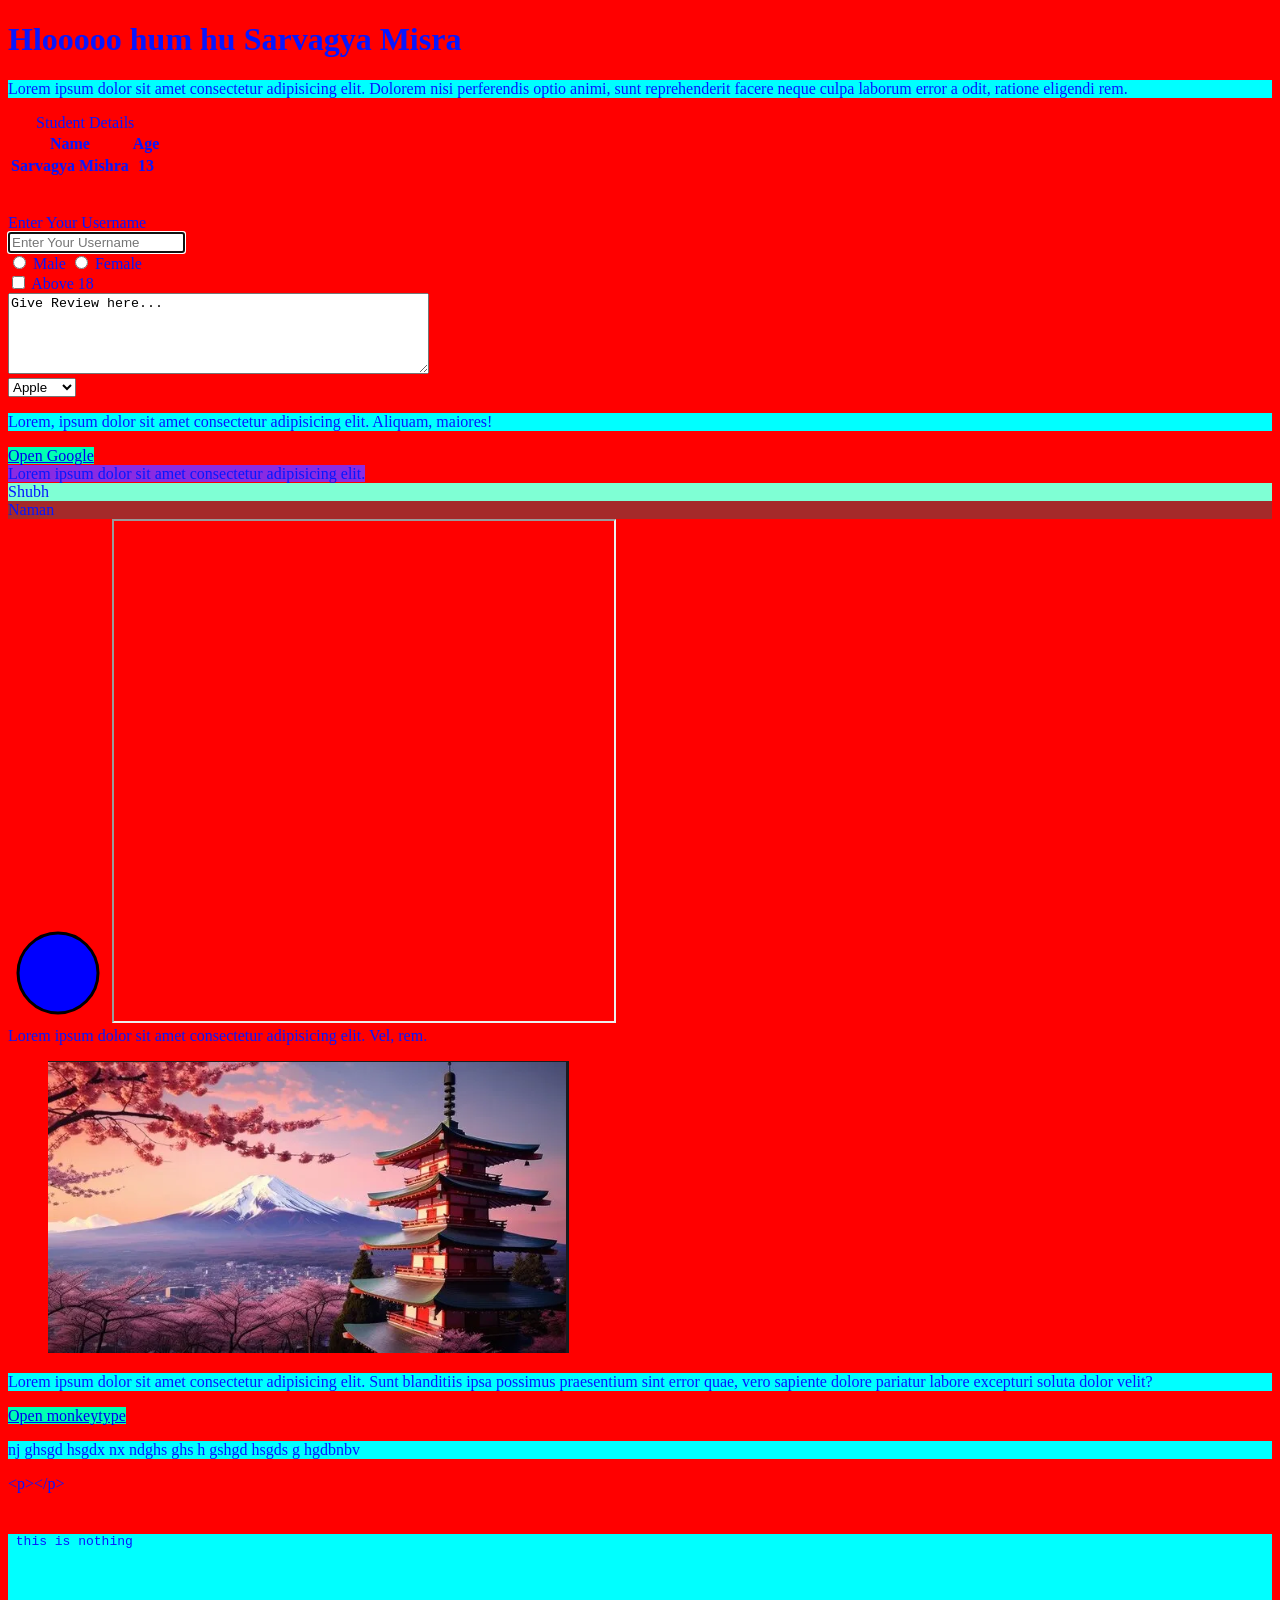
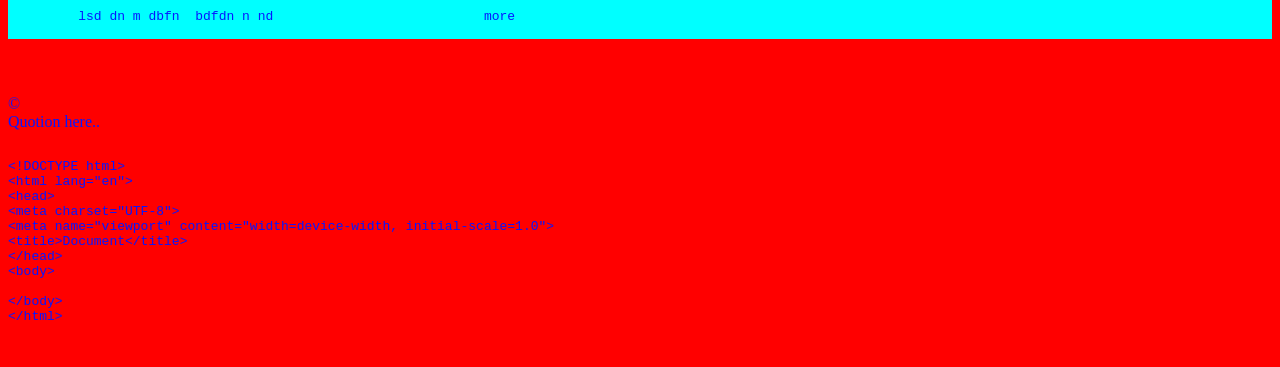
<file: index.html>
<!DOCTYPE html>
<html lang="en">

<head>
    <meta charset="UTF-8">
    <meta name="viewport" content="width=device-width, initial-scale=1.0">
    <title>My Website</title>
    <link rel="stylesheet" href="style.css">
</head>

<body>
    <h1>Hlooooo hum hu Sarvagya Misra</h1>

    <p>Lorem ipsum dolor sit amet consectetur adipisicing elit. Dolorem nisi perferendis optio animi, sunt reprehenderit
        facere neque culpa laborum error a odit, ratione eligendi rem.</p>
    <alt img src="Image.png">
        <table>
            <caption>Student Details</caption>
            <tr>
                <th id="Name">Name</th>
                <th id="age">Age</th>
            </tr>
            <tr>
                <th id="Name">Sarvagya Mishra</th>
                <th id="age">13</th>
            </tr>
        </table>
        <br>
        <br>
        <form action="post">
            <div>
                <label for="Username">Enter Your Username </label>
                <br>
                <input type="text" id="username" name="username" placeholder="Enter Your Username" required autofocus>
            </div>
            <div>
                <input type="radio" id="male" name="gender" value="male" required>
                <label for="male">Male</label>
                <input type="radio" id="female" name="gender" value="female" required>
                <label for="female">Female</label>
            </div>
            <div>
                <input type="checkbox" id="Above 18" value=" age" required>
                <label for="Above 18">Above 18</label>
            </div>
            <div>
                <textarea name="Review" rows="5" cols="50">Give Review here...</textarea>
            </div>
            <div>
                <select name="fruits">
                    <option value="apple">Apple</option>
                    <option value="banana">Banana</option>
                    <option value="cherry">Cherry</option>
                </select>
            </div>
            <p>Lorem, ipsum dolor sit amet consectetur adipisicing elit. Aliquam, maiores!</p>
            <a href="https://www.google.com">Open Google</a>
            <div>
                <span>Lorem ipsum dolor sit amet consectetur adipisicing elit.</span>
            </div>
            <div id="First" class="red">Shubh</div>
            <div id="Second" class="red">Naman</div>
        </form>
        <svg height="100" width="100">
            <circle cx="50" cy="50" r="40" stroke="black" stroke-width="3" fill="blue" />
        </svg>
        <iframe src="https://www.codewithharry.com/tutorial/html-iframes" width="500" height="500"
            title="Code with harry"></iframe>
        <header>
            <aside>Lorem ipsum dolor sit amet consectetur adipisicing elit. Vel, rem.</aside>
        </header>
        <main>
            <figure><img src="Image.png" alt=""></figure>
            <p>Lorem ipsum dolor sit amet consectetur adipisicing elit. Sunt blanditiis ipsa possimus praesentium sint
                error
                quae, vero sapiente dolore pariatur labore excepturi soluta dolor velit?</p>
        </main>
        <footer>
            <a href="https://monkeytype.com">Open monkeytype</a>
        </footer>
        <p>nj ghsgd hsgdx nx ndghs ghs h gshgd hsgds g hgdbnbv </p>
        &lt;p&gt;&lt;/p&gt;
        <pre>
        <p> this is nothing




         lsd dn m dbfn  bdfdn n nd                           more
        </p>
    </pre>
        &copy;
        <br>
        <quotation>
            Quotion here..
        </quotation>
        <pre>
        <code>
&lt;!DOCTYPE html&gt;
&lt;html lang="en"&gt;
&lt;head&gt;
&lt;meta charset="UTF-8"&gt;
&lt;meta name="viewport" content="width=device-width, initial-scale=1.0"&gt;
&lt;title&gt;Document&lt;/title&gt;
&lt;/head&gt;
&lt;body&gt;

&lt;/body&gt;
&lt;/html&gt;
        </code>
      </pre>

</body>

</html>
</file>
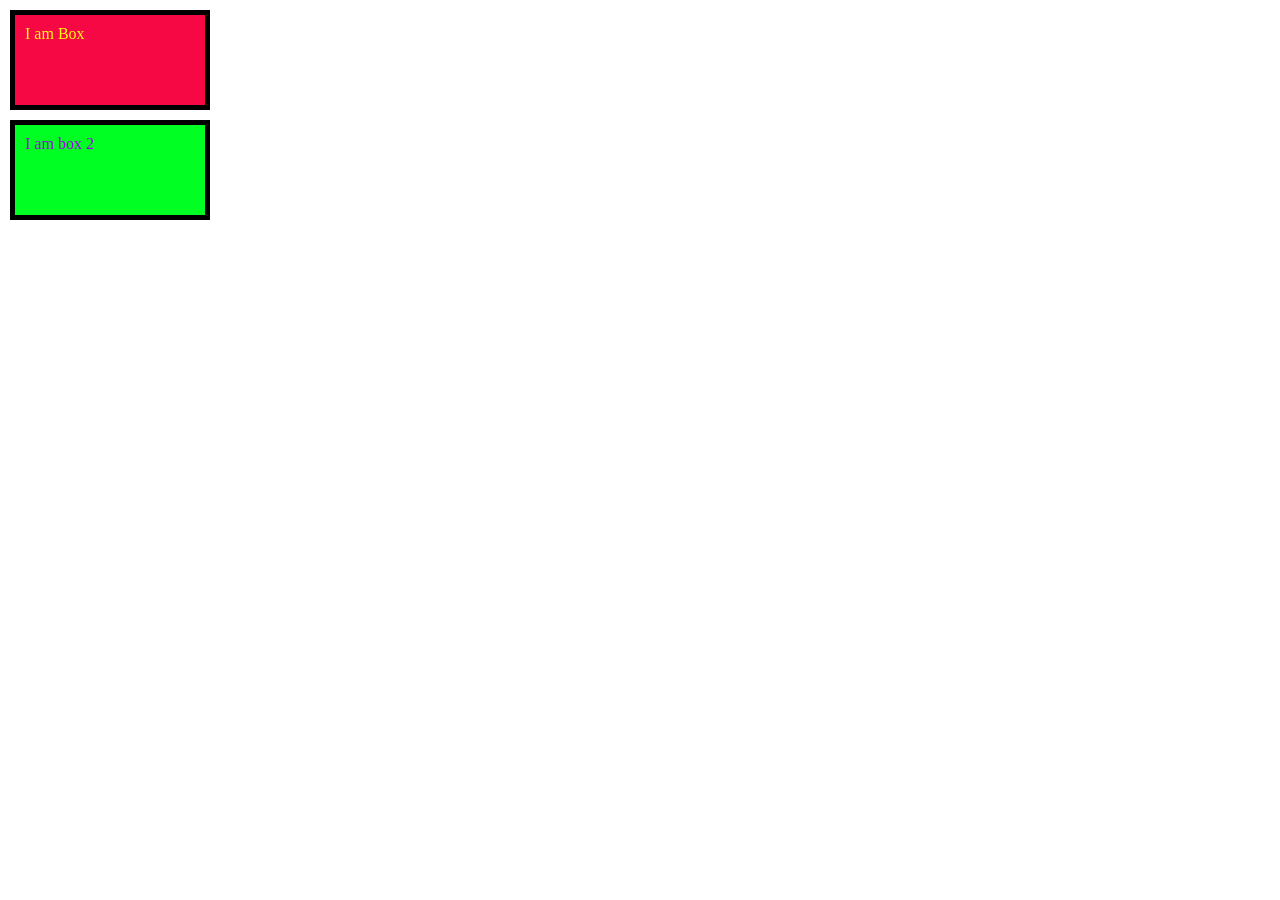
<file: box model.html>
<!DOCTYPE html>
<html lang="en">

<head>
    <meta charset="UTF-8">
    <meta name="viewport" content="width=device-width, initial-scale=1.0">
    <title>CSS box model</title>
    <style>
        * {
            margin: 0;
            padding: 0;
        }
        .box1{
            background-color: rgb(245, 8, 67) ;
            color: rgb(251, 255, 9);
            padding: 10px;
            margin: 10px;
            border: 5px solid rgb(0, 0, 0);
            width: 200px;
            height: 100px;
            box-sizing: border-box;
            
        }
        .box2{
            background-color: rgb(0, 255, 34);
            color: rgb(162, 0, 236);
            padding: 10px;
            margin: 10px;
            border: 5px solid rgb(0, 0, 0);
            width: 200px;
            height: 100px;
            box-sizing: border-box;
        }
    </style>
</head>

<body>
    <div class="box1">I am Box</div>
    <div class="box2">I am box 2</div>
</body>

</html>
</file>
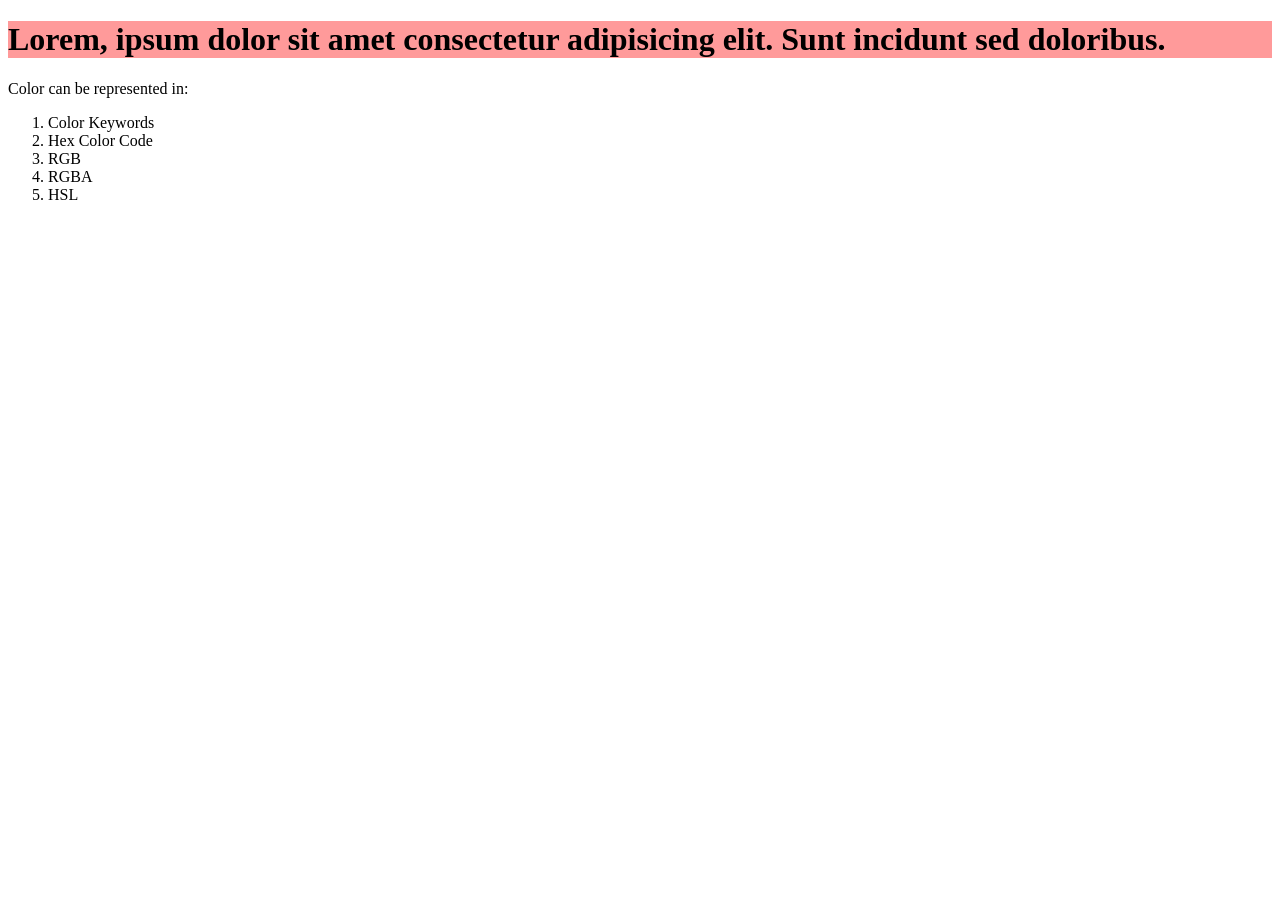
<file: colors.html>
<!DOCTYPE html>
<html lang="en">
<head>
    <meta charset="UTF-8">
    <meta name="viewport" content="width=device-width, initial-scale=1.0">
    <title>Colors</title>
    <style>
        h1 {
            /* color: red; */
            /* color: #00D3FF; */
            /* color: rgb(255, 1, 1);*/
            /* color: rgba(255, 7, 7, 0.404)*/
            /* color: hsla(240, 76%, 41%, 0.897); */
            background-color: rgba(255, 7, 7, 0.404);
        }
    </style>
</head>
<body>
    <h1> Lorem, ipsum dolor sit amet consectetur adipisicing elit. Sunt incidunt sed doloribus.</h1>
    <p>
        Color can be represented in:
        <ol>
            <li>Color Keywords</li>
            <li>Hex Color Code</li>
            <li>RGB</li>
            <li>RGBA</li>
            <li>HSL</li>
</body>
</html>
</file>
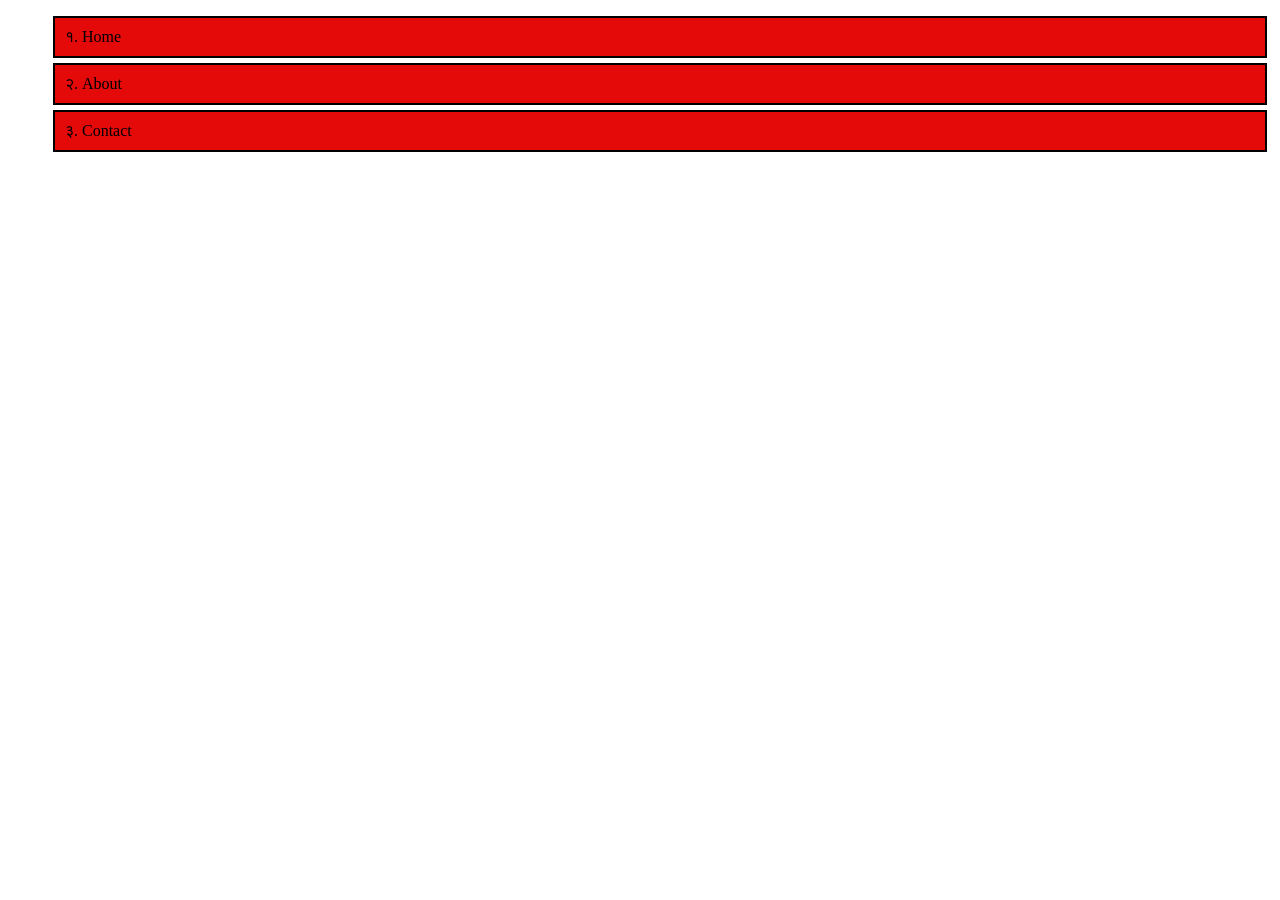
<file: css-list.html>
<!DOCTYPE html>
<html lang="en">
<head>
    <meta charset="UTF-8">
    <meta name="viewport" content="width=device-width, initial-scale=1.0">
    <title>CSS Lists</title>
    <style>
        nav ul li {
            list-style-type: devanagari;
            background-color: rgb(228, 10, 10);
            list-style-position: inside;
            border: 2px solid black;
            margin: 5px;
            padding: 10px;
        }
    </style>
</head>
<body>
    <nav>
        <ul>
            <li>Home</li>
            <li>About</li>
            <li>Contact</li>
        </ul>
</body>
</html>
</file>
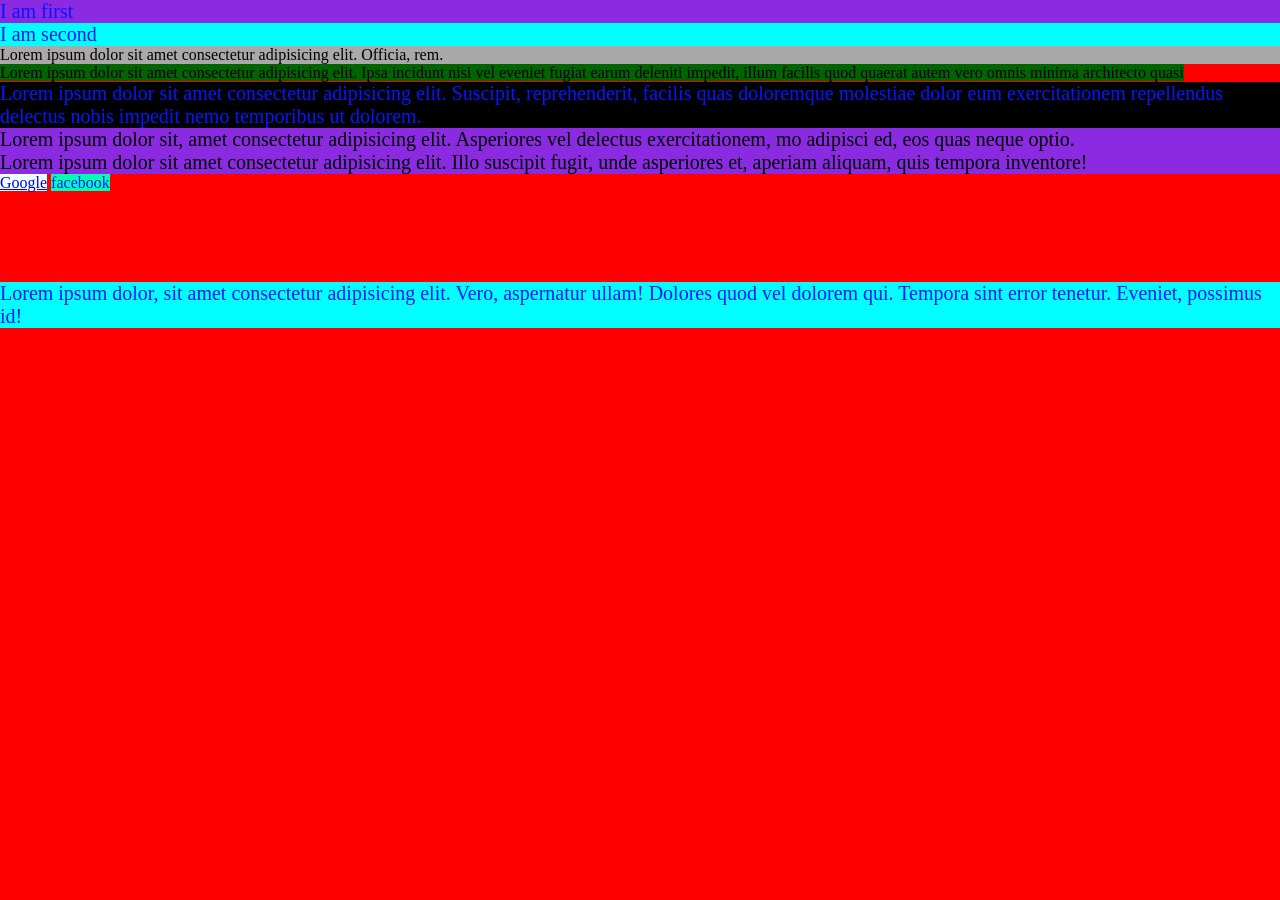
<file: css.html>
<!DOCTYPE html>
<html lang="en">

<head>
    <meta charset="UTF-8">
    <meta name="viewport" content="width=device-width, initial-scale=1.0">
    <title>CSS</title>
    <style>
        div,
        span {
            color: rgb(0, 0, 0);
            background-color: rgb(170, 168, 168);
        }

        /* class selector */
        .yellow {
            background-color: darkgreen;
        }

        /* id selector */
        #black {
            background-color: black;
        }

        /* Child Selector */
        div>p {
            background-color: aqua;
        }

        /* Desendant Selector */
        article p {
            background-color: darkorange;
        }

        /* Universal Selector */
        * {
            margin: 0;
            padding: 0;
        }

        /* Pseudo Selector */
        a:visited {
            color: aqua
        }

        a:link {
            background-color: azure;
        }

        a:active {
            background-color: blanchedalmond;
        }

        a:hover {
            background-color: chartreuse;
        }

        p:first-child {
            background-color: blueviolet;
        }
        p{
            font-family: cursive;
            font-size: 20px;
        }
    </style>
</head>

<body>
    <main class="one">
        <p>I am first</p>
        <p>I am second</p>
    </main>
    <link rel="stylesheet" href="style.css">
    <div>Lorem ipsum dolor sit amet consectetur adipisicing elit. Officia, rem.</div>

    <span class="yellow"> Lorem ipsum dolor sit amet consectetur adipisicing elit. Ipsa incidunt nisi vel eveniet fugiat
        earum deleniti impedit, illum facilis quod quaerat autem vero omnis
        minima architecto quasi</span>
    <p id="black">Lorem ipsum dolor sit amet consectetur adipisicing elit. Suscipit, reprehenderit, facilis quas
        doloremque molestiae dolor eum exercitationem repellendus delectus nobis impedit nemo temporibus ut dolorem.</p>
    <div>
        <p>Lorem ipsum dolor sit, amet consectetur adipisicing elit. Asperiores vel delectus exercitationem, mo adipisci
            ed, eos quas neque optio.</p>
    </div>
    <Article>
        <div>
            <p>Lorem ipsum dolor sit amet consectetur adipisicing elit. Illo suscipit fugit, unde
                asperiores et, aperiam aliquam, quis tempora inventore!</p>
        </div>
    </Article>
    <a href="https://www.google.com">Google</a>
    <a herf="https://www.facebook.com">facebook</a>
    <pre>





    </pre>
    <p>Lorem ipsum dolor, sit amet consectetur adipisicing elit. Vero, aspernatur ullam! Dolores quod vel dolorem qui. Tempora sint error tenetur. Eveniet, possimus id!</p>
    
</body>

</html>
</file>
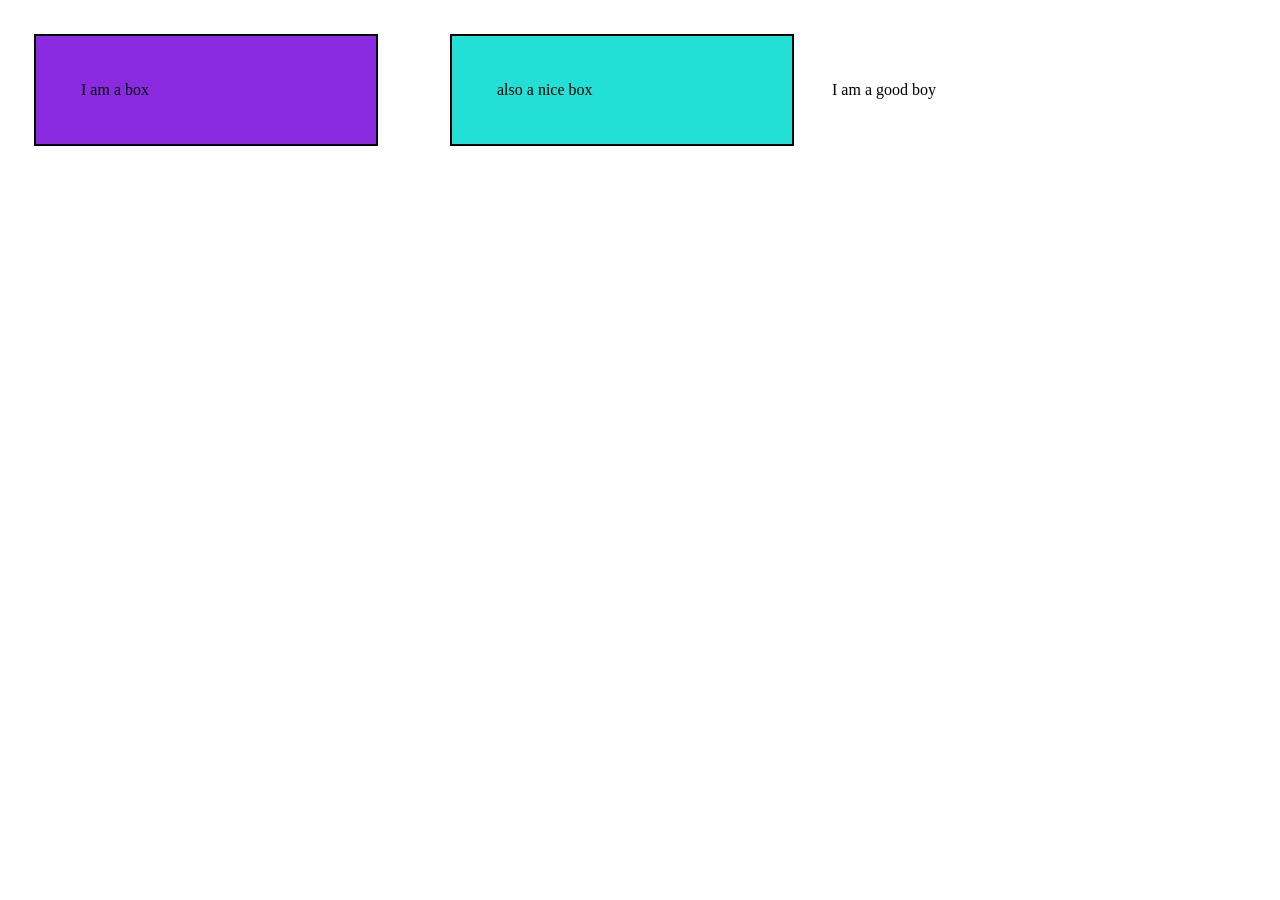
<file: display properety.html>
<!DOCTYPE html>
<html lang="en">

<head>
    <meta charset="UTF-8">
    <meta name="viewport" content="width=device-width, initial-scale=1.0">
    <title>CSS display property</title>
    <style>
        * {
            margin: 0;
            padding: 0;
        }

        .box {
            background-color: rgb(35, 224, 215);
            box-sizing: border-box;
            border: 2px solid black;
            display: inline-block;
            width: 344px;
            padding: 45px;
            margin: 34px;
        }

        .box1 {
            background-color: blueviolet;
            /* display: none; */
            /* visibility: hidden; */
        }
    </style>
</head>

<body>
    <!-- https://developer.mozilla.org/en-US/docs/Web/CSS/display -->
    <div class="box box1">
        I am a box
    </div>
    <div class="box">also a nice box</div>

    <span>I am a good</span>
    <span>boy</span>

</body>

</html>
</file>
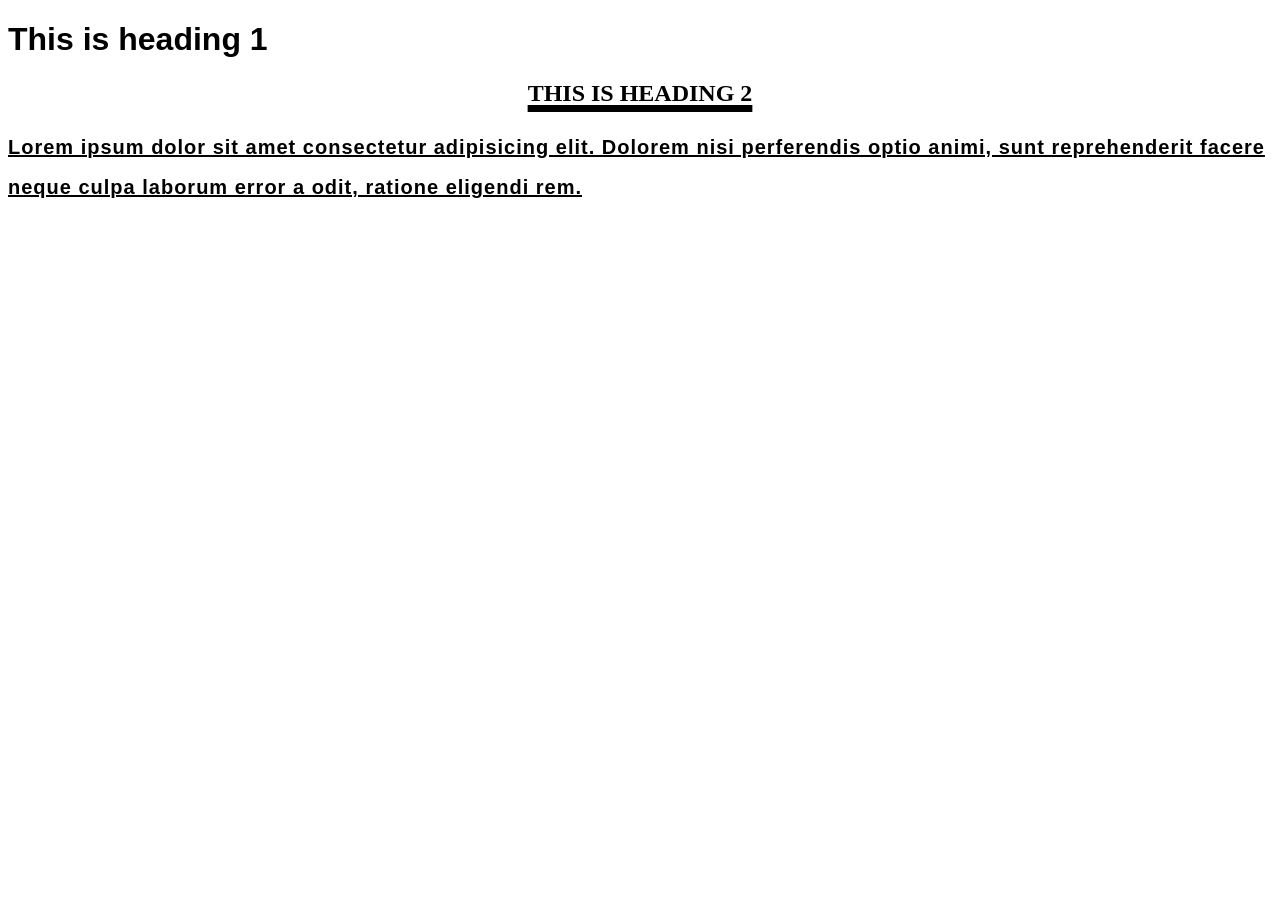
<file: fonta.html>
<!DOCTYPE html>
<html lang="en">

<head>
  <meta charset="UTF-8">
  <meta name="viewport" content="width=device-width, initial-scale=1.0">
  <title>Fonts</title>
  <style>
    @import url('https://fonts.googleapis.com/css2?family=Poppins:ital,wght@0,100;0,200;0,300;0,400;0,500;0,600;0,700;0,800;0,900;1,100;1,200;1,300;1,400;1,500;1,600;1,700;1,800;1,900&display=swap');

    h1 {
      font-family: 'Lucida Sans', 'Lucida Sans Regular', 'Lucida Grande', 'Lucida Sans Unicode', Geneva, Verdana, sans-serif;
    }

    p {
      font-family: 'baloo bhai 2', sans-serif;
      font-size: 20px;
      font-weight: bold;
      text-decoration: underline;
      line-height: 40px;
      letter-spacing: 1px;

    }

    h2 {
      text-align: center;
      text-transform: uppercase;
      text-decoration-color: rgb(0, 247, 247);
      text-decoration: underline;
      /* text-decoration-style: wavy; */
      text-decoration-thickness: 7px;
      /* text-indent: 50px; */
      text-overflow: ellipsis;

    }

    .lorem {
      border: 2px solid rgb(201, 0, 0);
      width: 45px;
      text-overflow: ellipsis;
      overflow: hidden;
    }
  </style>
</head>

<body>
  <div>
    <h1>This is heading 1</h1>
    <h2>This is heading 2</h2>
    <p>Lorem ipsum dolor sit amet consectetur adipisicing elit. Dolorem nisi perferendis optio animi, sunt reprehenderit
      facere neque culpa laborum error a odit, ratione eligendi rem.</p>
    <pre>
    </div>
</body>
</html>
</file>
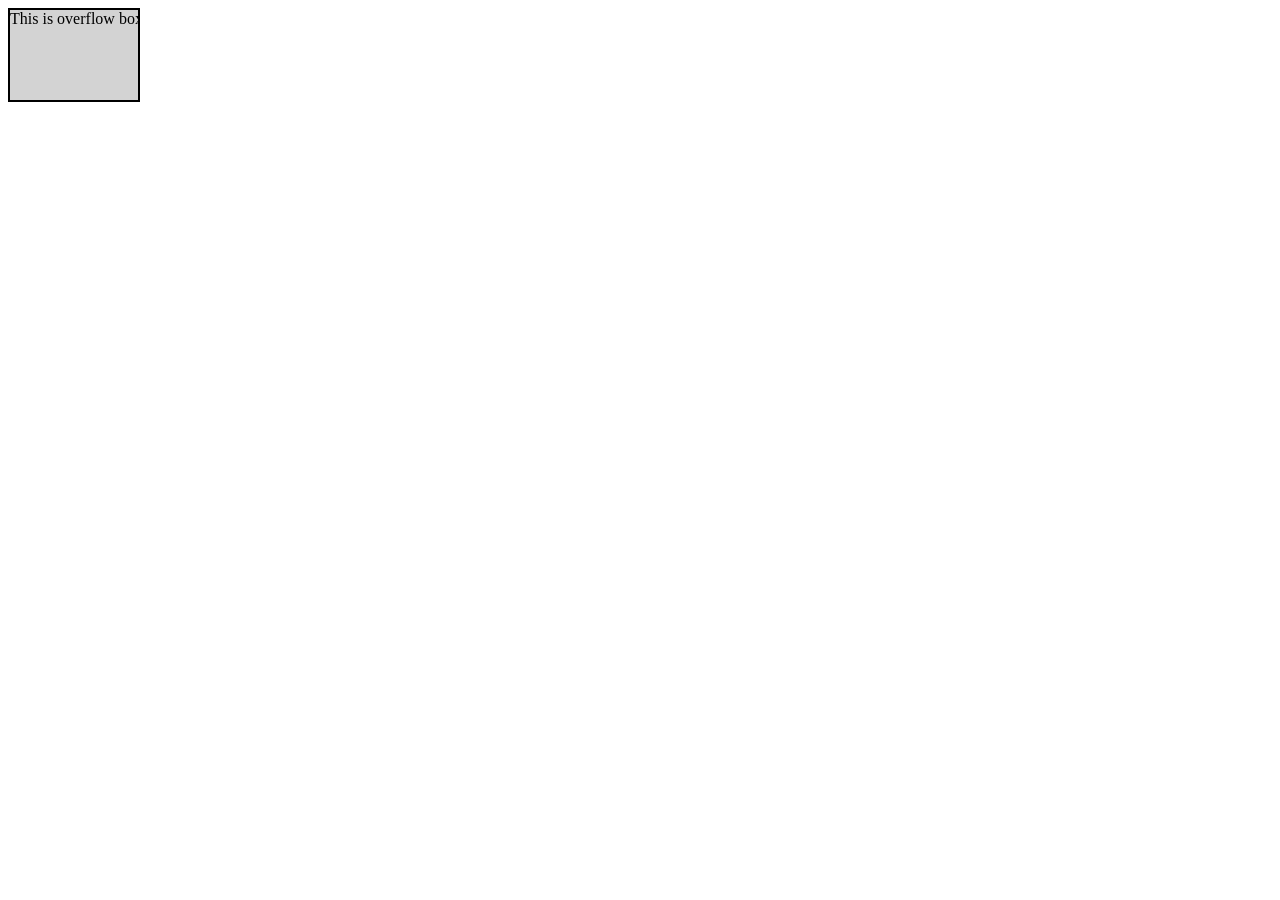
<file: overflow.html>
<!DOCTYPE html>
<html lang="en">

<head>
    <meta charset="UTF-8">
    <meta name="viewport" content="width=device-width, initial-scale=1.0">
    <title>Document</title>
    <style>
        .box {
            width: 10vw;
            height: 10vh;
            border: 2px solid black;
            overflow: auto;
            background-color: lightgray;
            white-space: nowrap;

        }
    </style>
</head>

<body>
    <div class="box">
        This is overflow box Lorem ipsum dolor sit amet consectetur adipisicing elit. Pariatur repellendus consectetur
        accusamus id ad repudiandae aliquam aperiam! Enim blanditiis sequi vel ab quod? Veritatis culpa dolorum soluta
        excepturi consectetur, voluptatum quas! Ipsum, omnis Lorem ipsum dolor, sit amet consectetur adipisicing elit.
        Voluptatem, nemo provident. Exercitationem laudantium corrupti qui in, dicta deserunt eveniet, vel facilis illum
        ipisicing elit. Doloribus perferendis rem magnam cumque ratione culpa libero accusantium a odit similique vitae
        quis officiis maxime consectetur, nemo quod eius ullam maiores. Velit debitis repellat cupiditate
        possimlanditiis voluptas! Aperiam delectus, possimus asperiores veritatis sapiente provident.
    </div>
    <script src="script.js"></script>
</body>

</html>
</file>
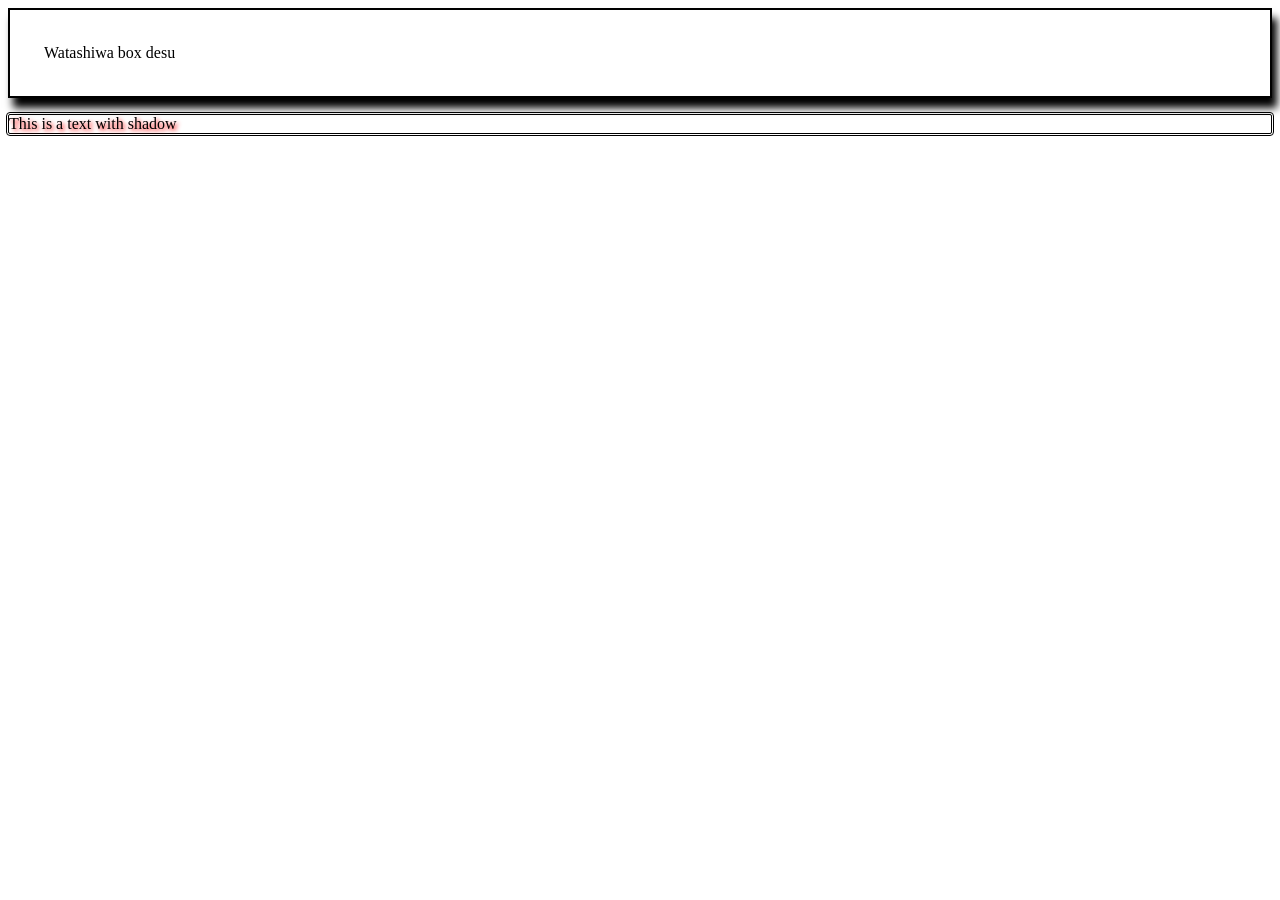
<file: shadows.html>
<!DOCTYPE html>
<html lang="en">
<head>
    <meta charset="UTF-8">
    <meta name="viewport" content="width=device-width, initial-scale=1.0">
    <title>Document</title>
        <style>
        .box {
            border: 2px solid black;
            padding: 34px;
            box-shadow: 5px 10px 8px rgb(0, 0, 0);
        }
        .text-shadow {
            text-shadow: 2px 2px 4px rgb(255, 0, 0);
            outline: 1px solid rgb(0, 0, 0);
            outline-offset: 1px ;
            border: 1px solid rgb(0, 0, 0);
            border-radius: 2px;
        }
        </style>
</head>
<body>
    <div class="box"> 
        Watashiwa box desu
    </div>
    <p class="text-shadow">
        This is a text with shadow</p>
</body>
</html>
</file>
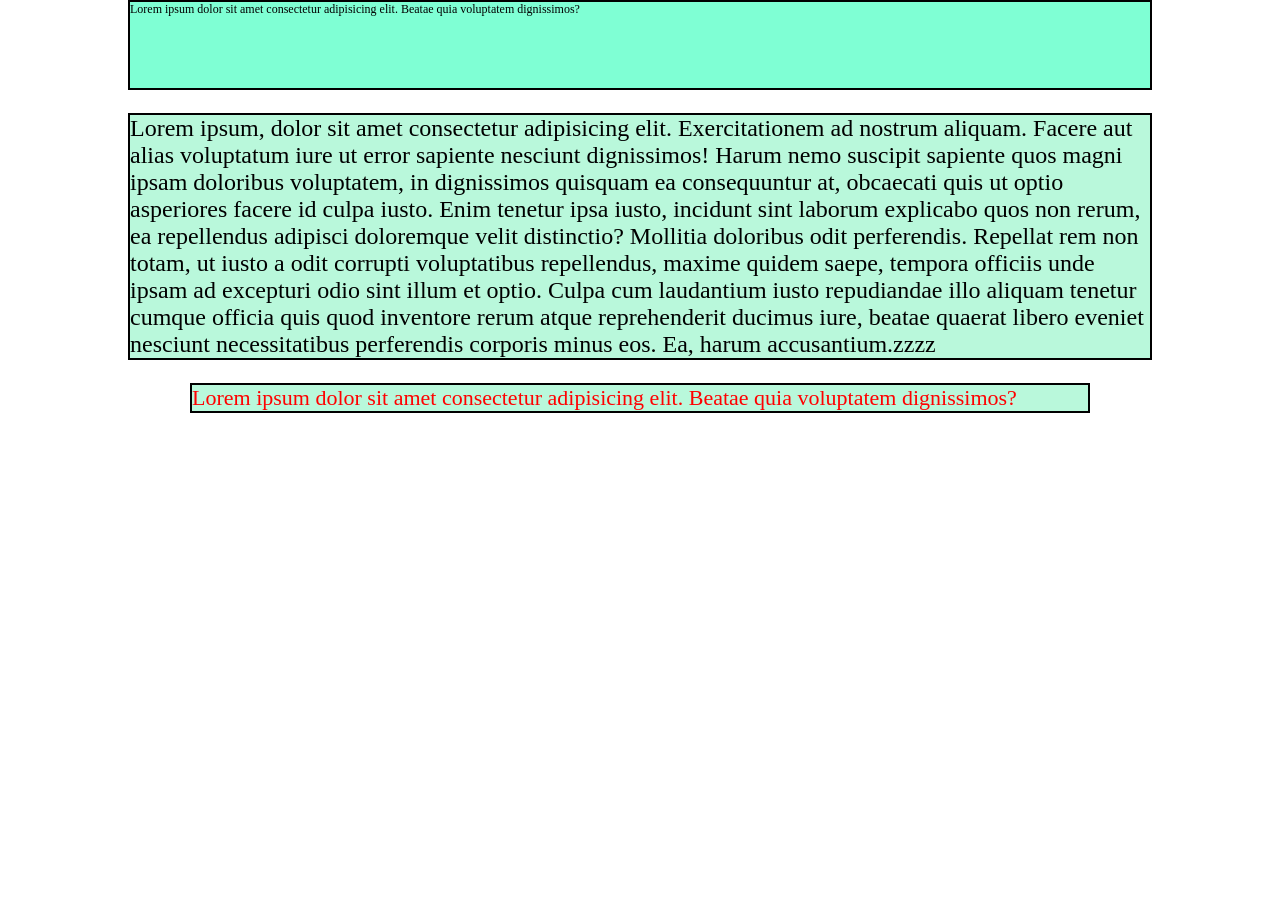
<file: sizing.html>
<!DOCTYPE html>
<html lang="en">

<head>
    <meta charset="UTF-8">
    <meta name="viewport" content="width=device-width, initial-scale=1.0">
    <title>Sizing</title>
    <style>
        * {
            margin: 0;
            padding: 0;
        }

        html {
            font-size: 12px;
        }

        .box {
            box-sizing: border-box;
            border: 2px solid black;
            /* width: 2048px; */
            width: 80vw;
            height: 10vh;
            margin: auto;
            background-color: aquamarine;
        }

        .container {
            box-sizing: border-box;
            border: 2px solid black;
            /* width: 2048px; */
            width: 80vw;
            margin: 23px auto;
            /* height: 10vh; */
            min-height: 20vh;
            /* font-size: 16px; */
            background-color: rgb(185, 248, 219);
        }

        .container p {
            font-size: 2rem
        }

        .nothing {
            box-sizing: border-box;
            border: 2px solid black;
            margin: 23px auto;
            color: red;
            background-color: rgb(185, 248, 219);
            font-size: 22px;
            width: 100vh;
        }
    </style>
</head>

<body>
    <div class="box">Lorem ipsum dolor sit amet consectetur adipisicing elit. Beatae quia voluptatem dignissimos?</div>
    <div class="container">
        <p>Lorem ipsum, dolor sit amet consectetur adipisicing elit. Exercitationem ad nostrum aliquam. Facere aut alias voluptatum iure ut error sapiente nesciunt dignissimos! Harum nemo suscipit sapiente quos magni ipsam doloribus voluptatem, in dignissimos quisquam ea consequuntur at, obcaecati quis ut optio asperiores facere id culpa iusto. Enim tenetur ipsa iusto, incidunt sint laborum explicabo quos non rerum, ea repellendus adipisci doloremque velit distinctio? Mollitia doloribus odit perferendis. Repellat rem non totam, ut iusto a odit corrupti voluptatibus repellendus, maxime quidem saepe, tempora officiis unde ipsam ad excepturi odio sint illum et optio. Culpa cum laudantium iusto repudiandae illo aliquam tenetur cumque officia quis quod inventore rerum atque reprehenderit ducimus iure, beatae quaerat libero eveniet nesciunt necessitatibus perferendis corporis minus eos. Ea, harum accusantium.zzzz
        </p>
    </div>
    </p>
    <div class="nothing">Lorem ipsum dolor sit amet consectetur adipisicing elit. Beatae quia voluptatem dignissimos?
    </div>
</body>

</html>
</file>
<file: style.css>
body {
    
    background-color: rgb(255, 0, 0);
    color: rgb(6, 23, 255);
}

td {
    border: rgb(241, 228, 228) black;
}

p {
    background-color: aqua;
}

a {
    background-color: rgb(0, 255, 179);
}

span {
    background-color: blueviolet;
}

.red {
    background-color: aquamarine;
}

#Second {
    background-color: brown;
}
</file>
